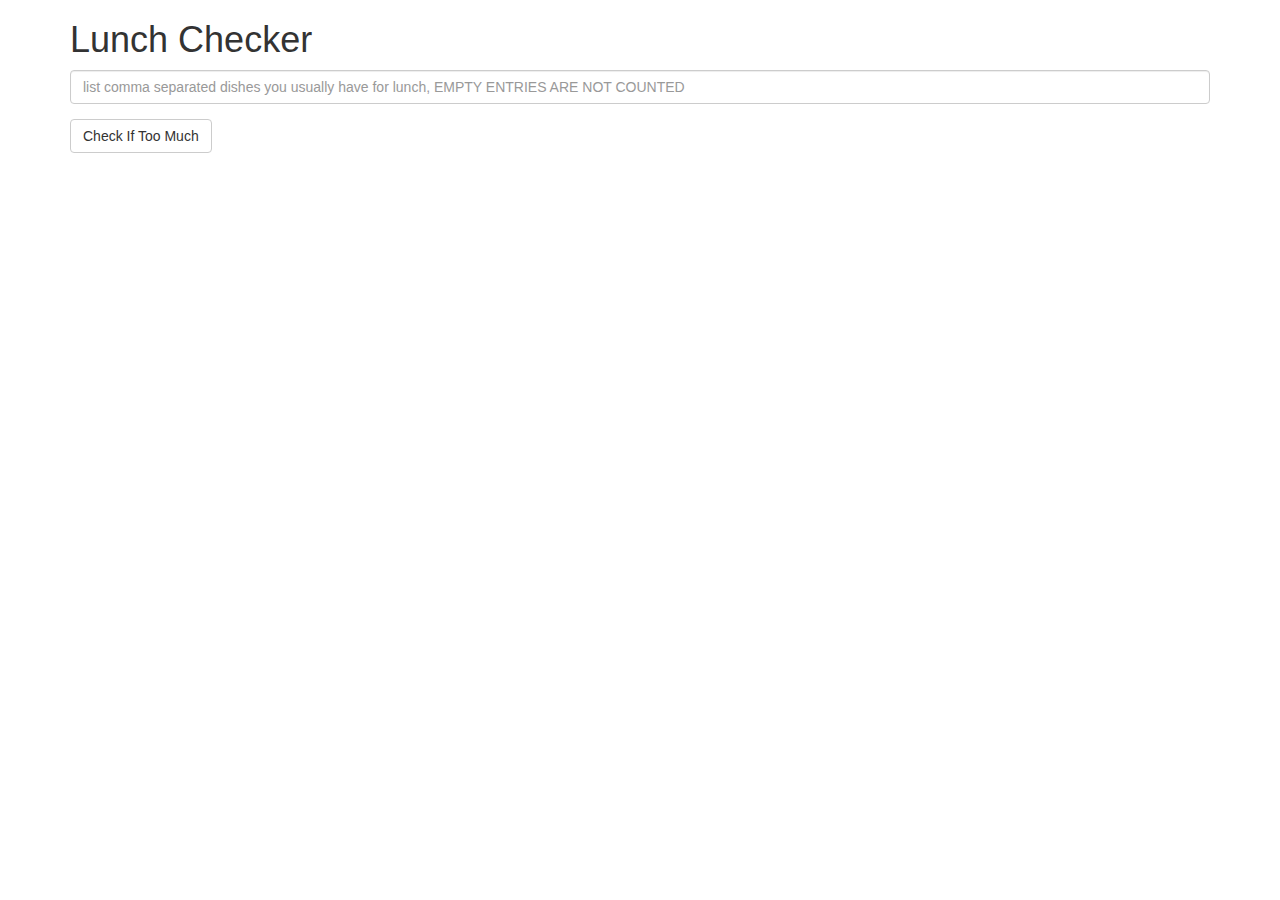
<file: module1-solution/index.html>
<!doctype html>
<html lang="en" ng-app="LunchCheck">
  <head>
      <script src="angular.min.js"></script>
      <script src="app.js"></script>
    <title>Lunch Checker</title>
    <meta name="viewport" content="width=device-width, initial-scale=1">
    <link rel="stylesheet" href="styles/bootstrap.min.css">
    <style>
      .message { font-size: 1.3em; font-weight: bold; }
    </style>
  </head>
<body>
   <div class="container" ng-controller="LunchCheckController">
     <h1>Lunch Checker</h1>
         <div class="form-group">
             <input id="lunch-menu" type="text"
             placeholder="list comma separated dishes you usually have for lunch, EMPTY ENTRIES ARE NOT COUNTED"
             class="form-control"
             ng-model="dishes">
         </div>
         <div class="form-group">
             <button class="btn btn-default" ng-click="checkTooMuch()">Check If Too Much</button>
         </div>
         <div class="form-group message">
           {{message}}
         </div>
    </div>
   </div>
    <script></script>
</body>
</html>
</file>
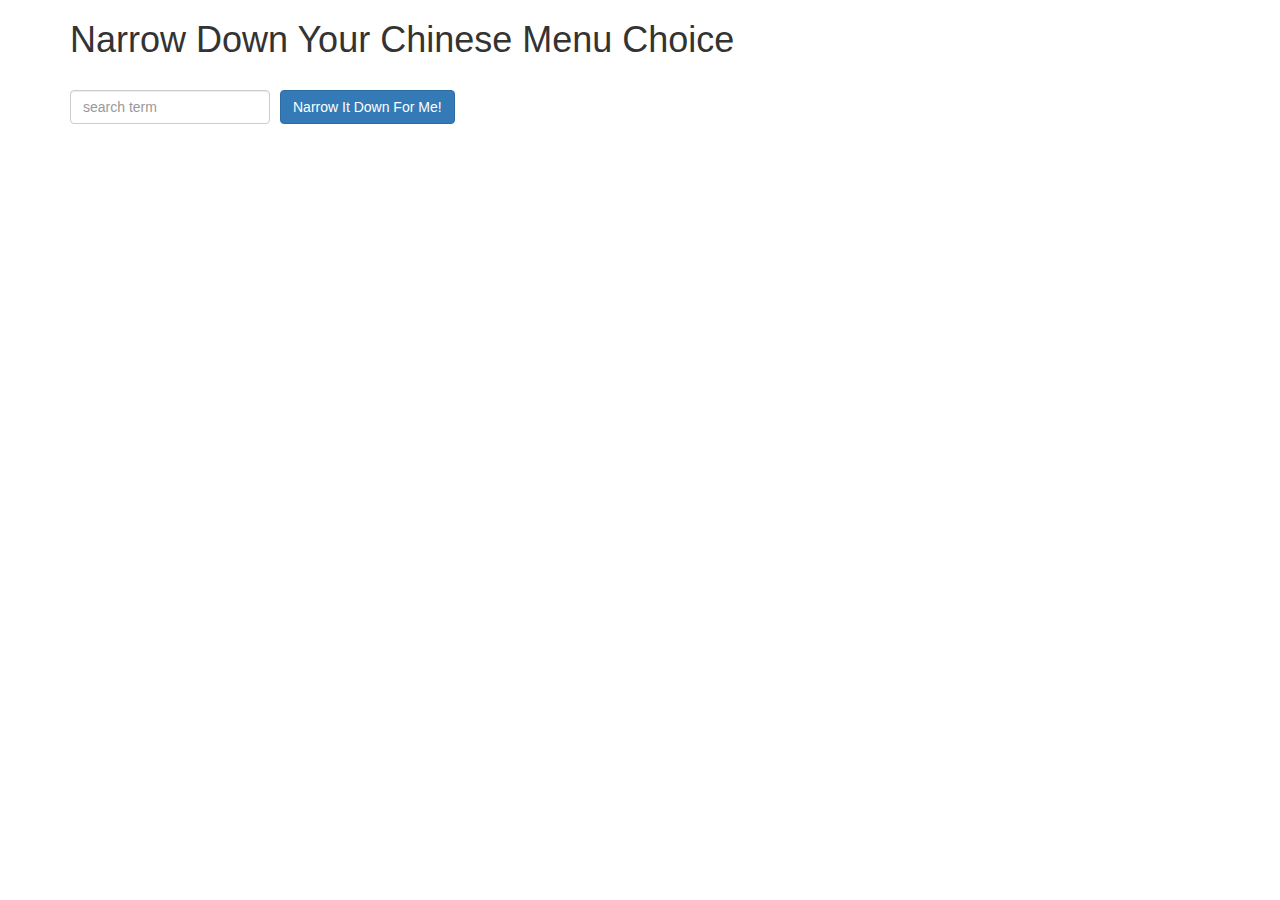
<file: module3-solution/index.html>
<!doctype html>
<html lang="en" ng-app="NarrowItDownApp">
  <head>
      <script src="angular.min.js"></script>
      <script src="app.js"></script>
    <title>Narrow Down Your Menu Choice</title>
    <meta name="viewport" content="width=device-width, initial-scale=1">

    <link rel="stylesheet" href="styles/bootstrap.min.css">
    <link rel="stylesheet" href="styles/styles.css">
  </head>
<body>
   <div class="container" ng-controller="NarrowItDownController as nidCtrl">
        <h1>Narrow Down Your Chinese Menu Choice</h1>

        <div class="form-group">
          <input type="text" placeholder="search term" class="form-control" ng-model="nidCtrl.searchTerm">
        </div>
        <div class="form-group narrow-button">
          <button class="btn btn-primary" ng-click="nidCtrl.narrow(nidCtrl.searchTerm);">Narrow It Down For Me!</button>
        </div>
        <!-- found-items should be implemented as a component -->
        <found-items found="nidCtrl.found" on-remove="nidCtrl.removeItem(idx)" class="pull-left"></found-items>
       <div class="error">{{nidCtrl.errorMessage}}</div>
  </div>
<script></script>
</body>
</html>
</file>
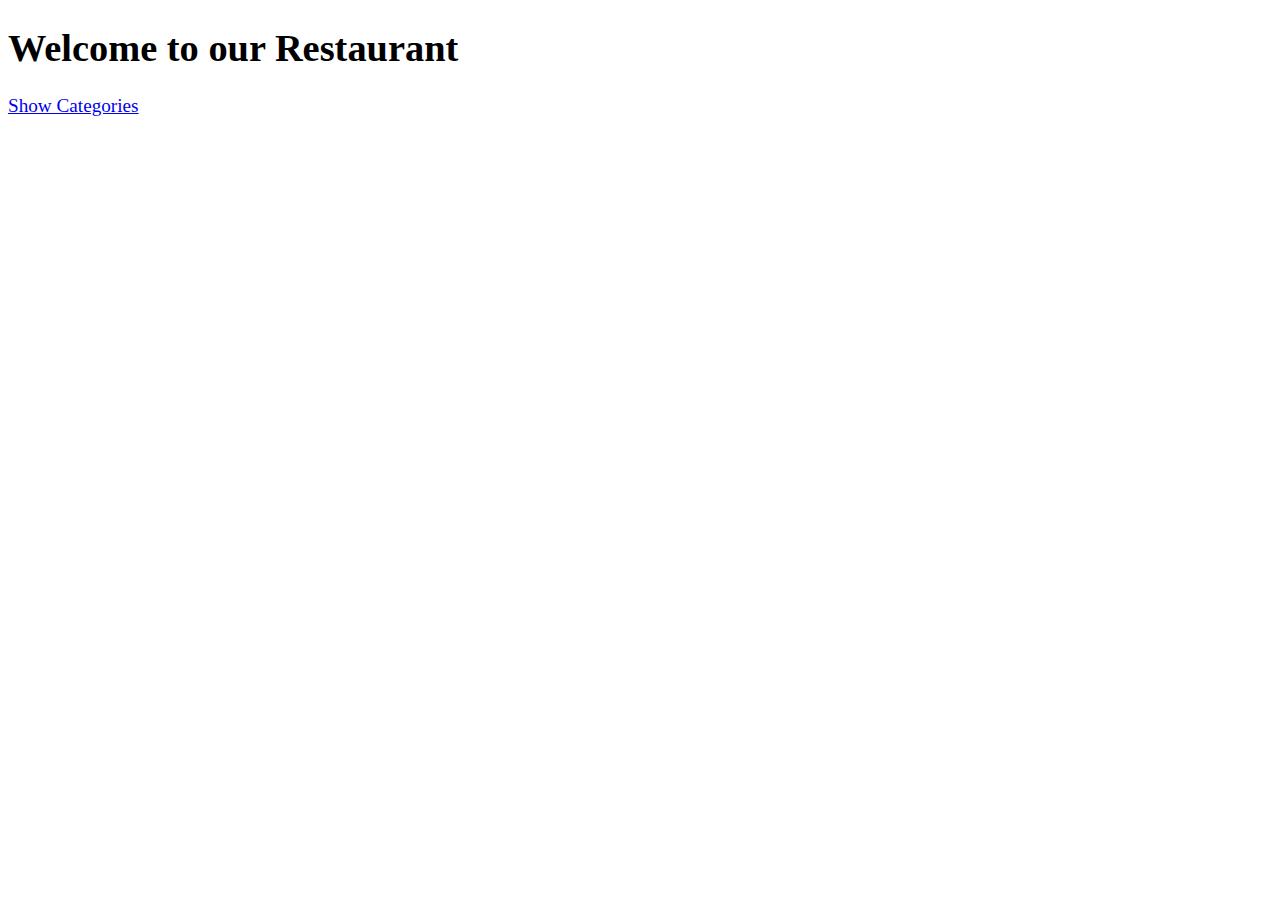
<file: module4-solution/index.html>
<!DOCTYPE html>
<html ng-app='MenuApp'>
  <head>
    <meta charset="utf-8">
    <link rel="stylesheet" href="css/styles.css">
    <title>Module 4 Solution</title>
  </head>
  <body>
    <h1>Welcome to our Restaurant</h1>

    <ui-view></ui-view>


    <!-- Libraries -->
    <script src="lib/angular.min.js"></script>
    <script src="lib/angular-ui-router.min.js"></script>

    <!-- Modules -->
    <script src="src/menuapp/menuapp.module.js"></script>
    <script src="src/menuapp/data.module.js"></script>

    <!-- Routes -->
    <script src="src/routes.js"></script>

    <!-- Module artifacts -->
    <script src="src/menuapp/menudata.service.js"></script>
    <script src="src/menuapp/categories.component.js"></script>
    <script src="src/menuapp/categories.controller.js"></script>
    <script src="src/menuapp/items.component.js"></script>
    <script src="src/menuapp/items.controller.js"></script>


  </body>
</html>
</file>
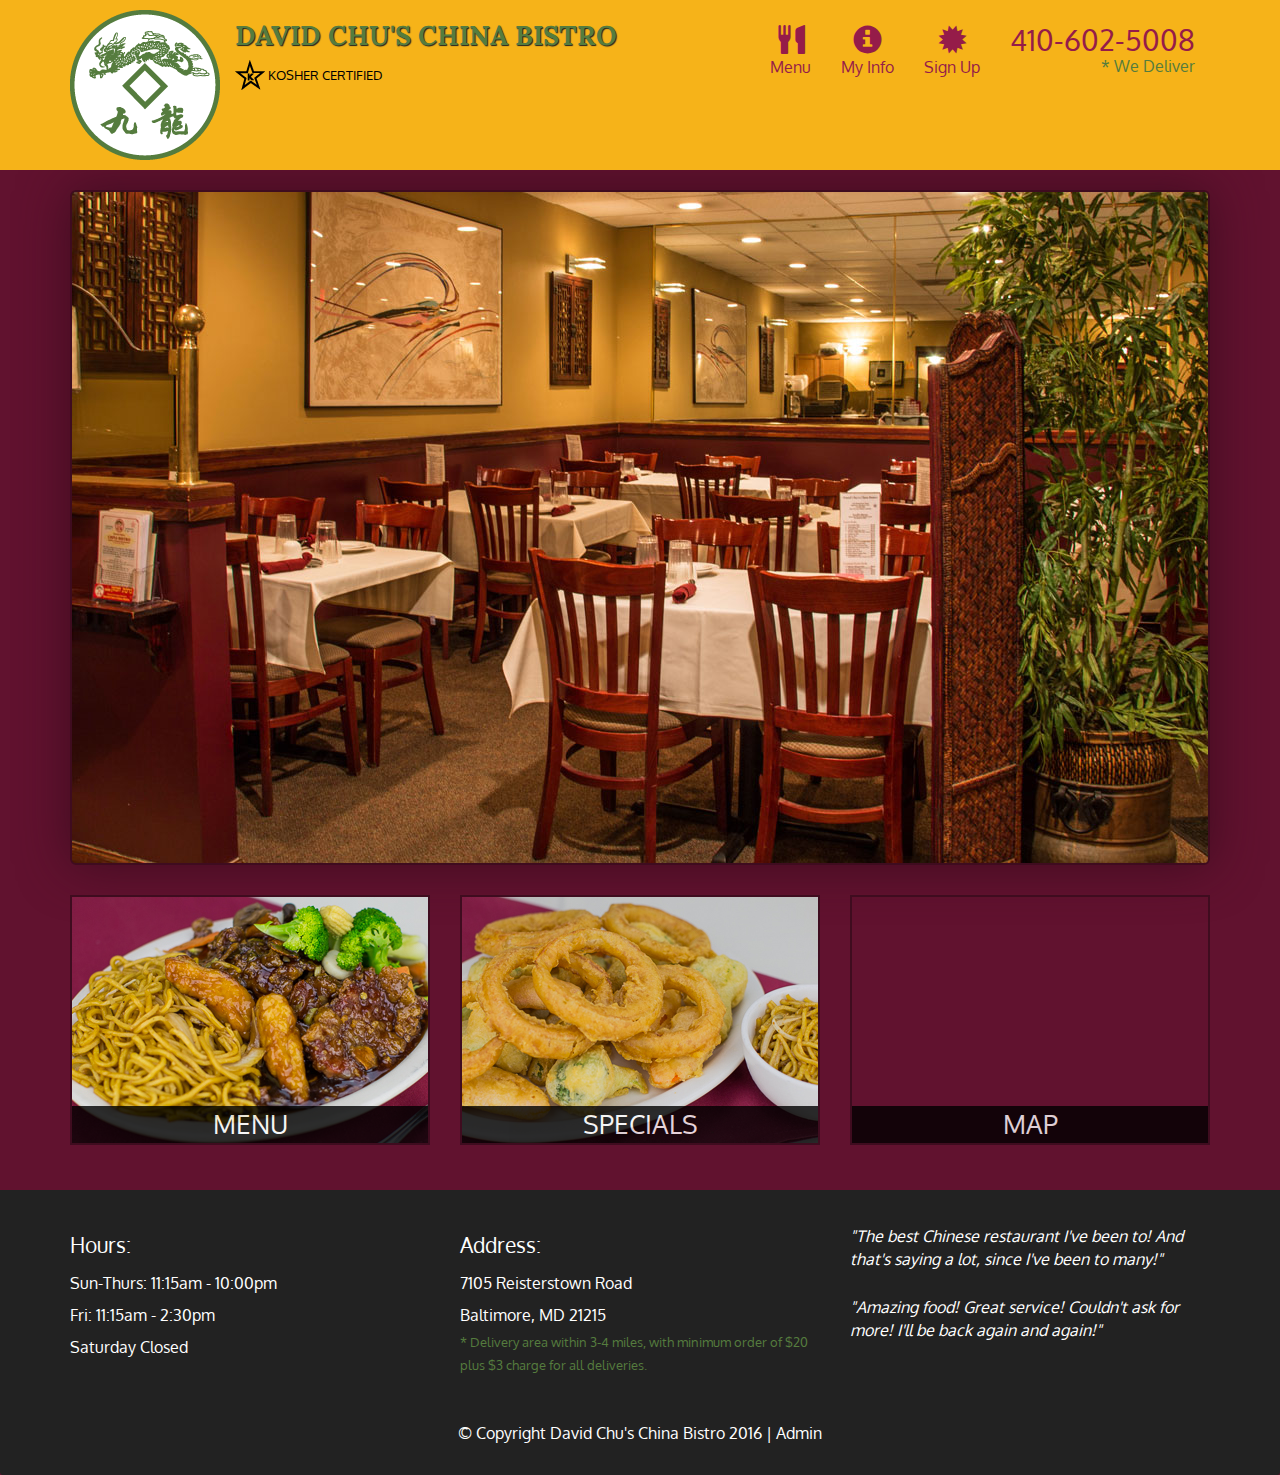
<file: module5-solution/index.html>
<!DOCTYPE html>
<html lang="en">
  <head>
    <meta charset="utf-8">
    <meta http-equiv="X-UA-Compatible" content="IE=edge">
    <meta name="viewport" content="width=device-width, initial-scale=1">
    <title>David Chu's China Bistro</title>
    <link href='https://fonts.googleapis.com/css?family=Oxygen:400,300,700' rel='stylesheet' type='text/css'>
    <link href='https://fonts.googleapis.com/css?family=Lora' rel='stylesheet' type='text/css'>
    <link rel="stylesheet" href="css/bootstrap.min.css">
    <link rel="stylesheet" href="css/restaurant.css">
    <link rel="stylesheet" href="css/common.css">
  </head>
  <body ng-app="restaurant" ng-strict-di>

    <!-- Fixed position loading indicator -->
    <loading class="loading-indicator"></loading>

    <header>
      <nav id="header-nav" class="navbar navbar-default">
        <div class="container">
          <div class="navbar-header">
            <a href="index.html" class="pull-left visible-md visible-lg">
              <div id="logo-img" alt="Logo image"></div>
            </a>

            <div class="navbar-brand">
              <a href="index.html"><h1>David Chu's China Bistro</h1></a>
              <p>
              <img src="images/star-k-logo.png" alt="Kosher certification">
              <span>Kosher Certified</span>
              </p>
            </div>

            <button id="navbarToggle" type="button" class="navbar-toggle collapsed" data-toggle="collapse" data-target="#collapsable-nav" aria-expanded="false">
              <span class="sr-only">Toggle navigation</span>
              <span class="icon-bar"></span>
              <span class="icon-bar"></span>
              <span class="icon-bar"></span>
            </button>
          </div>

          <div id="collapsable-nav" class="collapse navbar-collapse">
            <ul id="nav-list" class="nav navbar-nav navbar-right">
              <li id="navHomeButton" class="visible-xs">
                <a href="index.html">
                  <span class="glyphicon glyphicon-home"></span> Home</a>
              </li>
              <li id="navMenuButton" ui-sref-active="active">
                <a ui-sref="public.menu">
                  <span class="glyphicon glyphicon-cutlery"></span><br class="hidden-xs"> Menu</a>
              </li>
              <li>
                <a ui-sref="public.myinfo">
                  <span class="glyphicon glyphicon-info-sign"></span><br class="hidden-xs"> My Info</a>
              </li>
              <li>
                <a ui-sref="public.signup">
                  <span class="glyphicon glyphicon-certificate"></span><br class="hidden-xs"> Sign Up</a>
              </li>
              <li id="phone" class="hidden-xs">
                <a href="tel:410-602-5008">
                  <span>410-602-5008</span></a><div>* We Deliver</div>
              </li>
            </ul><!-- #nav-list -->
          </div><!-- .collapse .navbar-collapse -->
        </div><!-- .container -->
      </nav><!-- #header-nav -->
    </header>

    <div id="call-btn" class="visible-xs">
      <a class="btn" href="tel:410-602-5008">
        <span class="glyphicon glyphicon-earphone"></span>
        410-602-5008
      </a>
    </div>
    <div id="xs-deliver" class="text-center visible-xs">* We Deliver</div>

    <ui-view>
      <div class="text-center initial-loading">
        <h2>Loading Site...</h2>
      </div>
    </ui-view>

    <footer class="panel-footer">
      <div class="container">
        <div class="row">
          <section id="hours" class="col-sm-4">
            <span>Hours:</span><br>
            Sun-Thurs: 11:15am - 10:00pm<br>
            Fri: 11:15am - 2:30pm<br>
            Saturday Closed
            <hr class="visible-xs">
          </section>
          <section id="address" class="col-sm-4">
            <span>Address:</span><br>
            7105 Reisterstown Road<br>
            Baltimore, MD 21215
            <p>* Delivery area within 3-4 miles, with minimum order of $20 plus $3 charge for all deliveries.</p>
            <hr class="visible-xs">
          </section>
          <section id="testimonials" class="col-sm-4">
            <p>"The best Chinese restaurant I've been to! And that's saying a lot, since I've been to many!"</p>
            <p>"Amazing food! Great service! Couldn't ask for more! I'll be back again and again!"</p>
          </section>
        </div>
        <div class="text-center">
          &copy; Copyright David Chu's China Bistro 2016 |
          <a ui-sref="admin.auth">Admin</a></div>
      </div>
    </footer>

    <!-- Libs -->
    <script src="lib/jquery-2.1.4.min.js"></script>
    <script src="lib/bootstrap.min.js"></script>
    <script src="lib/angular.min.js"></script>
    <script src="lib/angular-ui-router.min.js"></script>

    <!-- Main Restaurant Module -->
    <script src="src/restaurant.module.js"></script>

    <!-- Common Module -->
    <script src="src/common/common.module.js"></script>
    <script src="src/common/loading/loading.component.js"></script>
    <script src="src/common/loading/loading.interceptor.js"></script>

    <!-- Public Module -->
    <script src="src/public/public.module.js"></script>
    <script src="src/public/public.routes.js"></script>
    <script src="src/public/menu/menu.controller.js"></script>
    <script src="src/public/menu-category/menu-category.component.js"></script>
    <script src="src/public/menu-items/menu-items.controller.js"></script>
    <script src="src/public/menu-item/menu-item.component.js"></script>

    <!-- Module 5 solution -->
    <script src="src/common/menu.service.js"></script>
    <script src="src/common/myinfo.service.js"></script>
    <script src="src/public/signup/signup.controller.js"></script>
    <script src="src/public/myinfo/myinfo.controller.js"></script>

    <!-- ADMIN SITE -->

    <!--Application files -->

  </body>

</html>
</file>
<file: module3-solution/styles/styles.css>
h1 {
  margin-bottom: 30px;
}
input[type="text"] {
  width: 200px;
  float: left;
}
.narrow-button {
  float: left;
  margin-left: 10px;
}
.loader {
  display: none;
  margin-left: 5px;
  font-size: 10px;
  float: left;
  border-top: 1.1em solid rgba(147, 147, 147, 0.2);
  border-right: 1.1em solid rgba(147, 147, 147, 0.2);
  border-bottom: 1.1em solid rgba(147, 147, 147, 0.2);
  border-left: 1.1em solid #676767;
  -webkit-transform: translateZ(0);
  -ms-transform: translateZ(0);
  transform: translateZ(0);
  -webkit-animation: load8 1.1s infinite linear;
  animation: load8 1.1s infinite linear;
}
.loader,
.loader:after {
  border-radius: 50%;
  width: 3em;
  height: 3em;
}
@-webkit-keyframes load8 {
  0% {
    -webkit-transform: rotate(0deg);
    transform: rotate(0deg);
  }
  100% {
    -webkit-transform: rotate(360deg);
    transform: rotate(360deg);
  }
}
@keyframes load8 {
  0% {
    -webkit-transform: rotate(0deg);
    transform: rotate(0deg);
  }
  100% {
    -webkit-transform: rotate(360deg);
    transform: rotate(360deg);
  }
}
</file>
<file: module4-solution/css/styles.css>
body {
  font-size: 1.2em;
}

.error {
  color: red;
  font-weight: bold;
  display: none;
}

.loading-icon {
  position: absolute;
  left: 50%;
  top: 10px;
}

li[ui-sref]:hover {
  display: inline-block;
  cursor: pointer;
  border: solid black 1px;
  padding-left: 5px;
  padding-right: 5px;
}
</file>
<file: module5-solution/css/restaurant.css>
body {
  font-size: 16px;
  color: #fff;
  background-color: #61122f;
  font-family: 'Oxygen', sans-serif;
}

.initial-loading {
  margin-top: 60px;
}

/** HEADER **/
#header-nav {
  background-color: #f6b319;
  border-radius: 0;
  border: 0;
}

#logo-img {
  background: url('../images/restaurant-logo_large.png') no-repeat;
  width: 150px;
  height: 150px;
  margin: 10px 15px 10px 0;
}

.navbar-brand {
  padding-top: 25px;
}
.navbar-brand h1 { /* Restaurant name */
  font-family: 'Lora', serif;
  color: #557c3e;
  font-size: 1.5em;
  text-transform: uppercase;
  font-weight: bold;
  text-shadow: 1px 1px 1px #222;
  margin-top: 0;
  margin-bottom: 0;
  line-height: .75;
}
.navbar-brand a:hover, .navbar-brand a:focus {
  text-decoration: none;
}
.navbar-brand p { /* Kosher cert */
  color: #000;
  text-transform: uppercase;
  font-size: .7em;
  margin-top: 15px;
}
.navbar-brand p span { /* Star-K */
  vertical-align: middle;
}

#nav-list {
  margin-top: 10px;
}
#nav-list a {
  color: #951C49;
  text-align: center;
}
#nav-list a:hover {
  background: #E7E7E7;
}
#nav-list a span {
  font-size: 1.8em;
}

#phone {
  margin-top: 5px;
}
#phone a { /* Phone number */
  text-align: right;
  padding-bottom: 0;
}
#phone div { /* We Deliver */
  color: #557c3e;
  text-align: right;
  padding-right: 15px;
}

.navbar-header button.navbar-toggle, .navbar-header .icon-bar {
  border: 1px solid #61122f;
}
.navbar-header button.navbar-toggle {
  clear: both;
  margin-top: -30px;
}
/* END HEADER */

/* FOOTER */
.panel-footer {
  margin-top: 30px;
  padding-top: 35px;
  padding-bottom: 30px;
  background-color: #222;
  border-top: 0;
}
.panel-footer div.row {
  margin-bottom: 35px;
}
#hours, #address {
  line-height: 2;
}
#hours > span, #address > span {
  font-size: 1.3em;
}
#address p {
  color: #557c3e;
  font-size: .8em;
  line-height: 1.8;
}
#testimonials {
  font-style: italic;
}
#testimonials p:nth-child(2) {
  margin-top: 25px;
}
a[ui-sref="admin.auth"] {
  color: #fff;
}
/* END FOOTER */

/********** Medium devices only **********/
@media (min-width: 992px) and (max-width: 1199px) {
  /* Header */
  #logo-img {
    background: url('../images/restaurant-logo_medium.png') no-repeat;
    width: 100px;
    height: 100px;
    margin: 5px 5px 5px 0;
  }
  /* End Header */
}


/********** Extra small devices only **********/
@media (max-width: 767px) {
  /* Header */
  .navbar-brand {
    padding-top: 10px;
    height: 80px;
  }
  .navbar-brand h1 { /* Restaurant name */
    padding-top: 10px;
    font-size: 5vw; /* 1vw = 1% of viewport width */
  }
  .navbar-brand p { /* Kosher cert */
    font-size: .6em;
    margin-top: 12px;
  }
  .navbar-brand p img { /* Star-K */
    height: 20px;
  }

  #collapsable-nav a { /* Collapsed nav menu text */
    font-size: 1.2em;
  }
  #collapsable-nav a span { /* Collapsed nav menu glyph */
    font-size: 1em;
    margin-right: 5px;
  }

  #call-btn > a {
    font-size: 1.5em;
    display: block;
    margin: 0 20px;
    padding: 10px;
    border: 2px solid #fff;
    background-color: #f6b319;
    color: #951c49;
  }
  #xs-deliver {
    margin-top: 5px;
    font-size: .7em;
    letter-spacing: .1em;
    text-transform: uppercase;
  }
  /* End Header */

  /* Footer */
  .panel-footer section {
    margin-bottom: 30px;
    text-align: center;
  }
  .panel-footer section:nth-child(3) {
    margin-bottom: 0; /* margin already exists on the whole row */
  }
  .panel-footer section hr {
    width: 50%;
  }
  /* End Footer */
}


/********** Super extra small devices Only :-) (e.g., iPhone 4) **********/
@media (max-width: 479px) {
  /* Header */
  .navbar-brand h1 { /* Restaurant name */
    padding-top: 5px;
    font-size: 6vw;
  }
  /* End Header */
}
</file>
<file: module5-solution/css/common.css>
.loading-indicator {
    display: block;
    width: 70px;
    position: fixed;
    left: 0;
    right: 0;
    margin: 0 auto;
    top: 40%;
    z-index: 100;
    background-color: #FFF;
}

.loading-indicator img {
    width: 70px;
    background-color: #FFF;
}

.ui-view-placeholder {
    margin-top: 60px;
}
</file>
